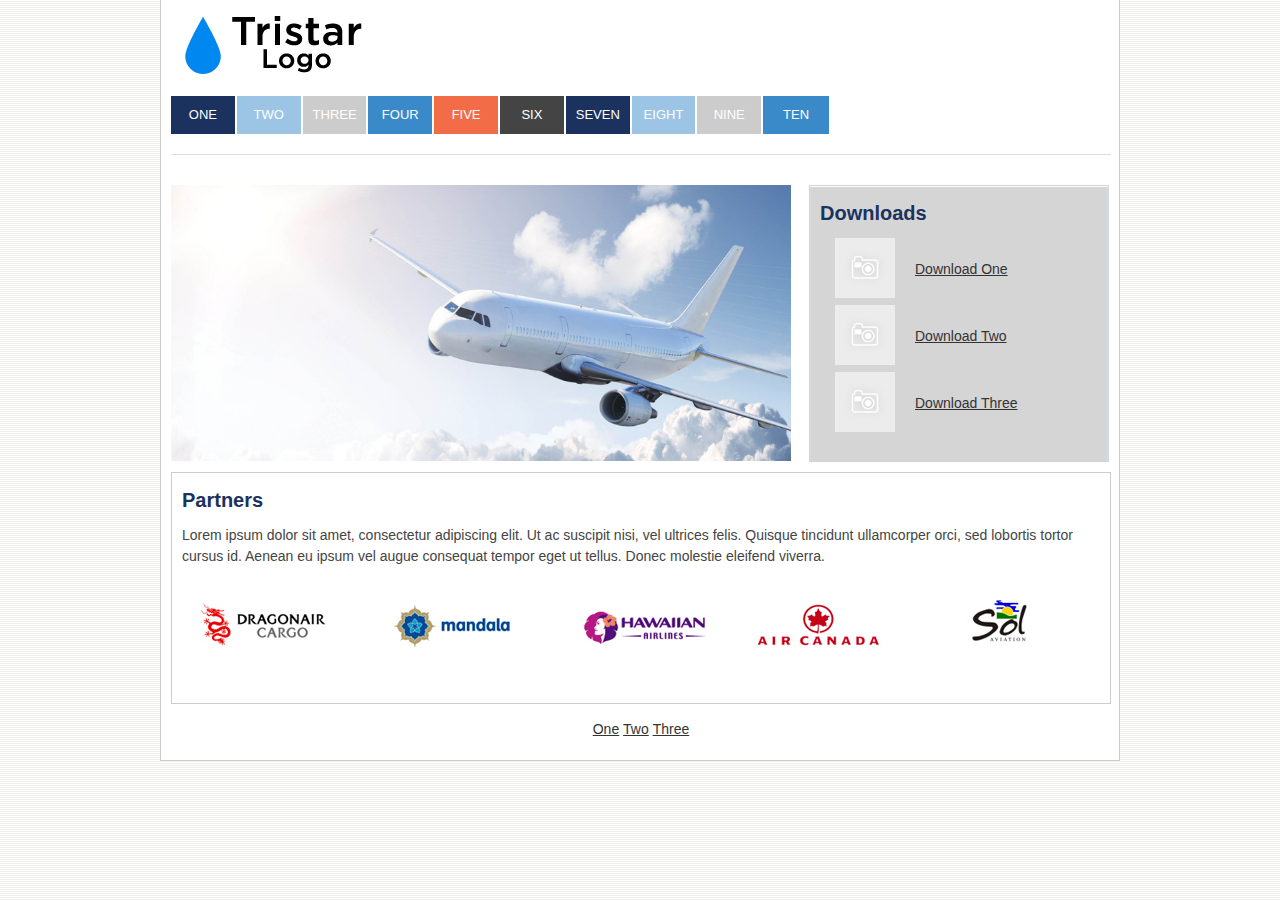
<file: Index.htm>
<!DOCTYPE html>
<!--[if lt IE 7 ]><html class="ie ie6" lang="en"> <![endif]-->
<!--[if IE 7 ]><html class="ie ie7" lang="en"> <![endif]-->
<!--[if IE 8 ]><html class="ie ie8" lang="en"> <![endif]-->
<!--[if (gte IE 9)|!(IE)]><!--><html lang="en"> <!--<![endif]-->
<head>
<!--[if lt IE 9]>
<script src="//html5shiv.googlecode.com/svn/trunk/html5.js"></script>
<![endif]-->

	<!-- Basic Page Needs
  ================================================== -->
	<meta charset="utf-8">
	<title>Tristar</title>
	<meta name="description" content="">
	<meta name="author" content="">

	<!-- Mobile Specific Metas
  ================================================== -->
	<meta name="viewport" content="width=device-width, initial-scale=1, maximum-scale=1">

	<!-- CSS
  ================================================== -->
	<link rel="stylesheet" href="css/base.css">
	<link rel="stylesheet" href="css/skeleton.css">
	<link rel="stylesheet" href="css/layout.css">
    <link rel="stylesheet" href="css/style.css">

	<!--[if lt IE 9]>
		<script src="http://html5shim.googlecode.com/svn/trunk/html5.js"></script>
	<![endif]-->

	<!-- Favicons
	================================================== -->
	<link rel="shortcut icon" href="images/favicon.ico">
	<link rel="apple-touch-icon" href="images/apple-touch-icon.png">
	<link rel="apple-touch-icon" sizes="72x72" href="images/apple-touch-icon-72x72.png">
	<link rel="apple-touch-icon" sizes="114x114" href="images/apple-touch-icon-114x114.png">

</head>
<body>



	<!-- Index Page Layout
	================================================== -->

	

	<div class="container" style="border-left: 1px solid #ccc; border-right:1px solid #ccc; border-bottom:1px solid #ccc;">
		<div class="sixteen columns">
        <div id="logo"><img src="img/logo.jpg" width="200" height="90">
        
        <nav>
        <ul>
        <li><a style="background:#1b325f;" href="#">One</a></li>
        <li><a style="background:#9cc4e4;" href="#">Two</a></li>
        <li><a style="background:#ccc;" href="#">Three</a></li>
        <li><a style="background:#3a89c9;" href="#">Four</a></li>
        <li><a style="background:#f26c47;" href="#">Five</a></li>
        <li><a href="#">Six</a></li>
        <li><a style="background:#1b325f;" href="#">Seven</a></li>
        <li><a style="background:#9cc4e4;" href="#">Eight</a></li>
        <li><a style="background:#ccc;" href="#">Nine</a></li>
        <li><a style="background:#3a89c9;" href="#">Ten</a></li>
        </ul>
        </nav>

        
        
        
	  </div>	
			<hr />
		</div>
        <div class="two-thirds column">
        <img src="img/airplane.jpg" width="100%"></div>
        
<div class="one-third column pdf">
			<h3>Downloads</h3>
			<ul>
            <li class="thumb"><img style="height:60px; float:left;" src="img/placeholder.jpg"></li>
            <li class="thumb-link"><a href="#">Download One</a></li>
            <li class="thumb"><img style="height:60px; float:left;" src="img/placeholder.jpg"></li>
            <li class="thumb-link"><a href="#">Download Two</a></li>
            <li class="thumb"><img style="height:60px; float:left;" src="img/placeholder.jpg"></li>
            <li class="thumb-link"><a href="#">Download Three</a></li>
            </ul>
		</div>
        
        
		<div class="sixteen columns" style="border:1px solid #ccc; padding:10px; margin-bottom:15px;">
			<h3>Partners</h3>
			<p>Lorem ipsum dolor sit amet, consectetur adipiscing elit. Ut ac suscipit nisi, vel ultrices felis. Quisque tincidunt ullamcorper orci, sed lobortis tortor cursus id. Aenean eu ipsum vel augue consequat tempor eget ut tellus. Donec molestie eleifend viverra. </p>
			<ul id="partners">
            <li><img src="img/logo1.jpg" width="180" height="80"></li>
            <li><img src="img/logo2.jpg" width="180" height="80"></li>
            <li><img src="img/logo3.jpg" width="180" height="80"></li>
            <li><img src="img/logo4.jpg" width="180" height="80"></li>
            <li><img src="img/logo5.jpg" width="180" height="80"></li>
            </ul>
		</div>
		
<div class="sixteen columns" style="text-align:center;">
<ul>
<li style="display:inline;"><a href="#">One</a></li>
<li style="display:inline;"><a href="#">Two</a></li>
<li style="display:inline;"><a href="#">Three</a></li>
</ul>
</div>

</div><!-- container -->


<!-- End Document
================================================== -->
</body>
</html>
</file>
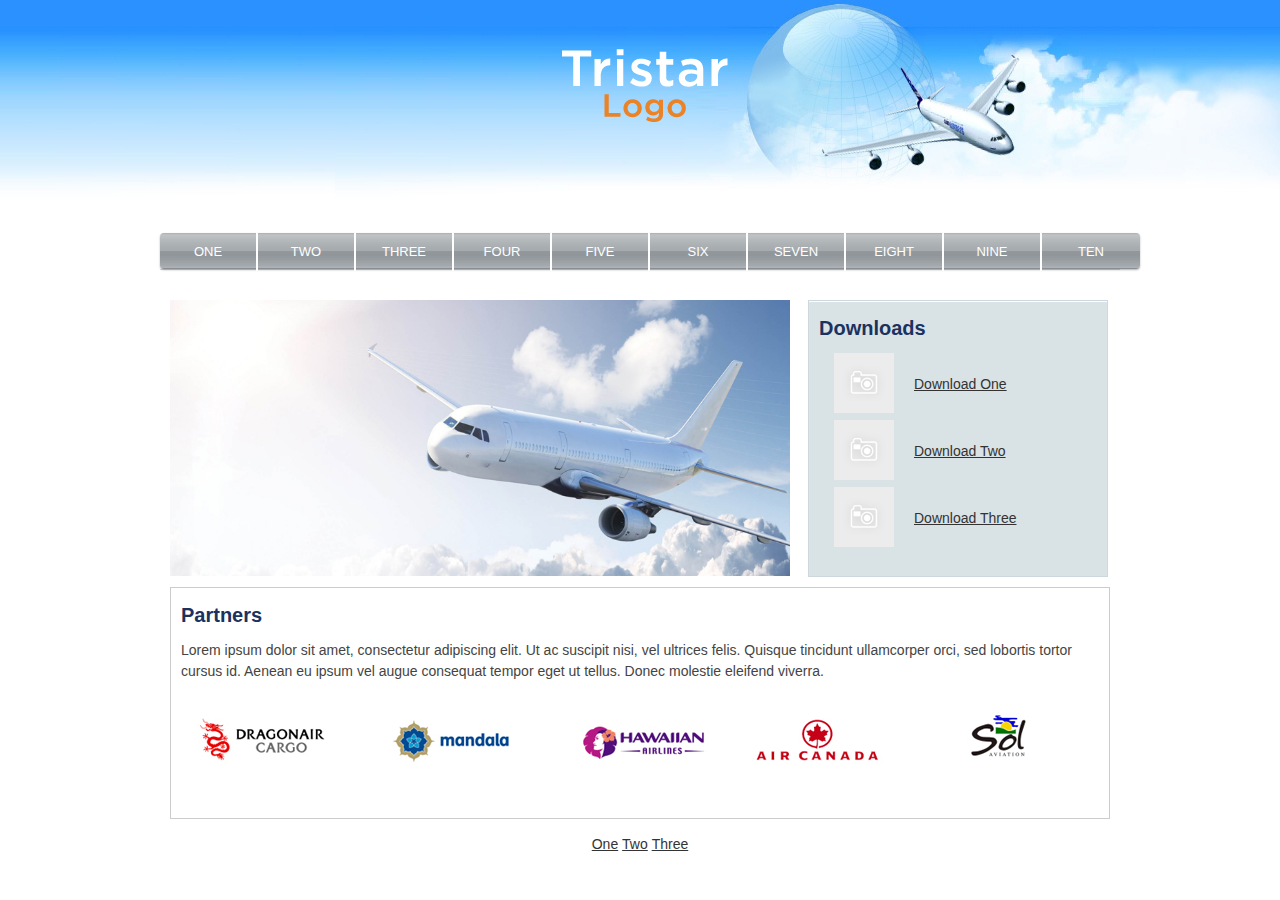
<file: Index2.htm>
<!DOCTYPE html>
<!--[if lt IE 7 ]><html class="ie ie6" lang="en"> <![endif]-->
<!--[if IE 7 ]><html class="ie ie7" lang="en"> <![endif]-->
<!--[if IE 8 ]><html class="ie ie8" lang="en"> <![endif]-->
<!--[if (gte IE 9)|!(IE)]><!--><html lang="en"> <!--<![endif]-->
<head>
<!--[if lt IE 9]>
<script src="//html5shiv.googlecode.com/svn/trunk/html5.js"></script>
<![endif]-->

	<!-- Basic Page Needs
  ================================================== -->
	<meta charset="utf-8">
	<title>Tristar</title>
	<meta name="description" content="">
	<meta name="author" content="">

	<!-- Mobile Specific Metas
  ================================================== -->
	<meta name="viewport" content="width=device-width, initial-scale=1, maximum-scale=1">

	<!-- CSS
  ================================================== -->
<!--[if lt IE 9]>
		<script src="http://html5shim.googlecode.com/svn/trunk/html5.js"></script>
	<![endif]-->

	<!-- Favicons
	================================================== -->
	<link rel="shortcut icon" href="images/favicon.ico">
	<link rel="apple-touch-icon" href="images/apple-touch-icon.png">
	<link rel="apple-touch-icon" sizes="72x72" href="images/apple-touch-icon-72x72.png">
	<link rel="apple-touch-icon" sizes="114x114" href="images/apple-touch-icon-114x114.png">

<link href="css2/base.css" rel="stylesheet" type="text/css">
<link href="css2/layout.css" rel="stylesheet" type="text/css">
<link href="css2/skeleton.css" rel="stylesheet" type="text/css">
<link href="css2/style.css" rel="stylesheet" type="text/css">
</head>
<body>



	<!-- Index Page Layout
	================================================== -->
<div align="center" style="background-image:url('img/bannerLarge.jpg'); height:197px; background-repeat:repeat-x;" class="sixteen columns">
        </div>
	
    <div class="container">
        
       <!-- <nav>
        <ul>
        <li><a href="#">One</a></li>
        <li><a href="#">Two</a></li>
        <li><a href="#">Three</a></li>
        <li><a href="#">Four</a></li>
        <li><a href="#">Five</a></li>
        <li><a href="#">Six</a></li>
        <li><a href="#">Seven</a></li>
        <li><a href="#">Eight</a></li>
        <li><a href="#">Nine</a></li>
        <li><a href="#">Ten</a></li>
        </ul>
        </nav>-->
        
        <nav id="globalheader">
            <ul>
        <li><a href="#">One</a></li>
        <li><a href="#">Two</a></li>
        <li><a href="#">Three</a></li>
        <li><a href="#">Four</a></li>
        <li><a href="#">Five</a></li>
        <li><a href="#">Six</a></li>
        <li><a href="#">Seven</a></li>
        <li><a href="#">Eight</a></li>
        <li><a href="#">Nine</a></li>
        <li><a style="border-right:none;" href="#">Ten</a></li>
        </ul>
        </nav>

        
        
        
	  	
			<hr />
		
        <div class="two-thirds column">
        <img src="img/airplane.jpg" width="100%"></div>
        
<div class="one-third column pdf">
			<h3>Downloads</h3>
			<ul>
            <li class="thumb"><img style="height:60px; float:left;" src="img/placeholder.jpg"></li>
            <li class="thumb-link"><a href="#">Download One</a></li>
            <li class="thumb"><img style="height:60px; float:left;" src="img/placeholder.jpg"></li>
            <li class="thumb-link"><a href="#">Download Two</a></li>
            <li class="thumb"><img style="height:60px; float:left;" src="img/placeholder.jpg"></li>
            <li class="thumb-link"><a href="#">Download Three</a></li>
            </ul>
		</div>
        
        
		<div class="sixteen columns" style="border:1px solid #ccc; padding:10px; margin-bottom:15px;">
			<h3>Partners</h3>
			<p>Lorem ipsum dolor sit amet, consectetur adipiscing elit. Ut ac suscipit nisi, vel ultrices felis. Quisque tincidunt ullamcorper orci, sed lobortis tortor cursus id. Aenean eu ipsum vel augue consequat tempor eget ut tellus. Donec molestie eleifend viverra. </p>
			<ul id="partners">
            <li><img src="img/logo1.jpg" width="180" height="80"></li>
            <li><img src="img/logo2.jpg" width="180" height="80"></li>
            <li><img src="img/logo3.jpg" width="180" height="80"></li>
            <li><img src="img/logo4.jpg" width="180" height="80"></li>
            <li><img src="img/logo5.jpg" width="180" height="80"></li>
            </ul>
		</div>
		
<div class="sixteen columns" style="text-align:center;">
<ul>
<li style="display:inline;"><a href="#">One</a></li>
<li style="display:inline;"><a href="#">Two</a></li>
<li style="display:inline;"><a href="#">Three</a></li>
</ul>
</div>


</div><!-- container -->


<!-- End Document
================================================== -->
</body>
</html>
</file>
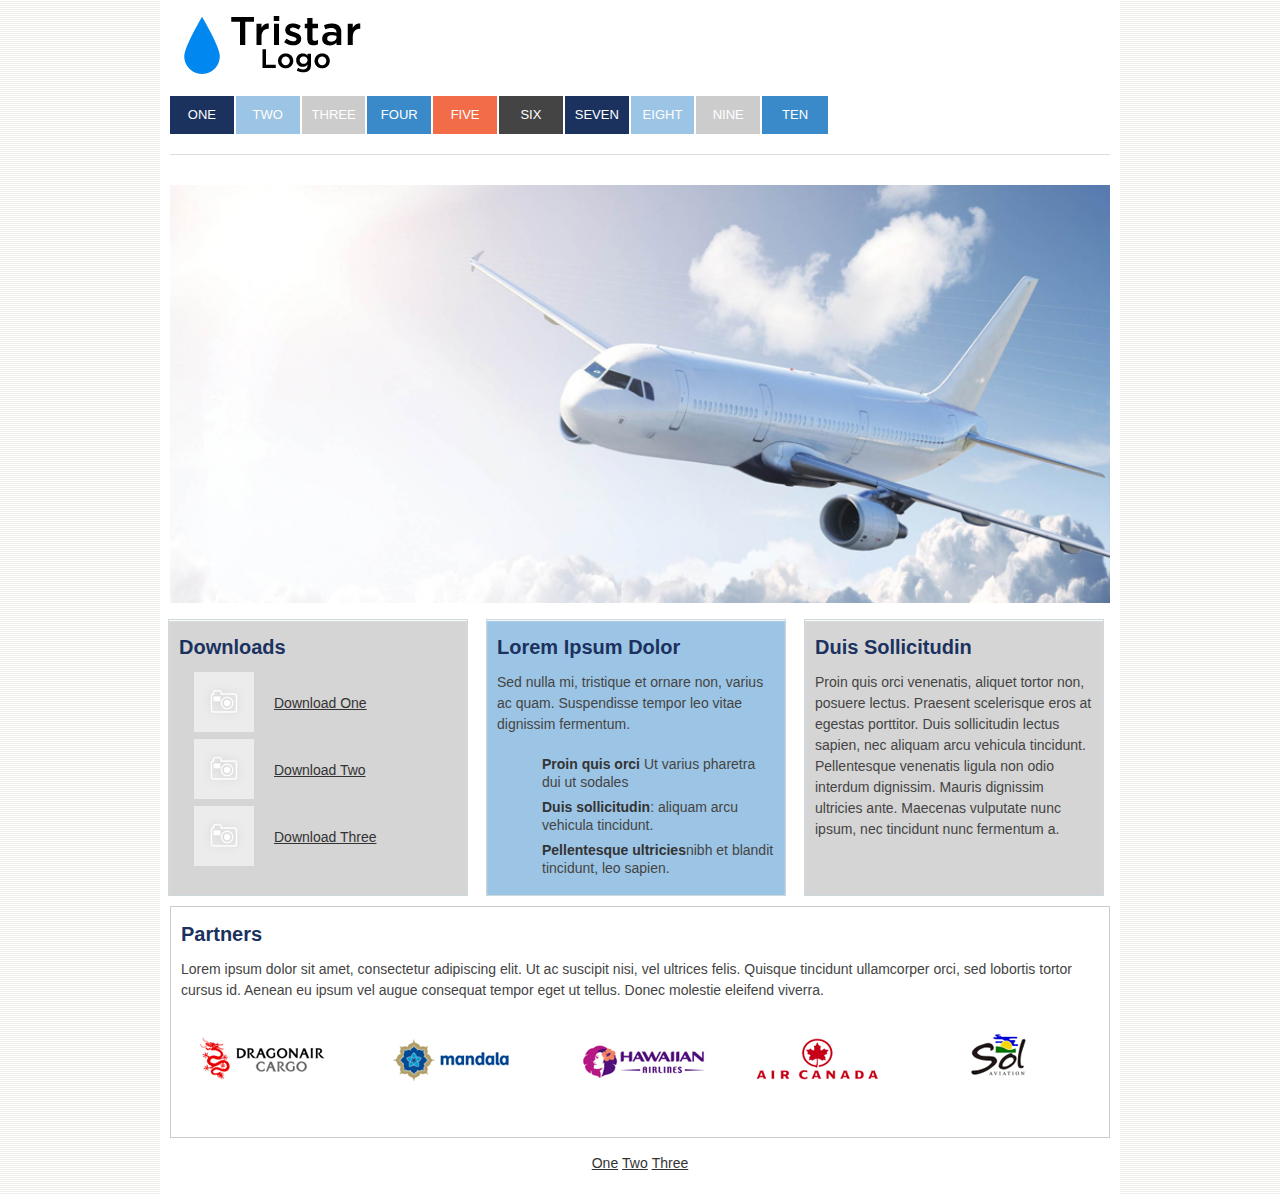
<file: Index3.htm>
<!DOCTYPE html>
<!--[if lt IE 7 ]><html class="ie ie6" lang="en"> <![endif]-->
<!--[if IE 7 ]><html class="ie ie7" lang="en"> <![endif]-->
<!--[if IE 8 ]><html class="ie ie8" lang="en"> <![endif]-->
<!--[if (gte IE 9)|!(IE)]><!--><html lang="en"> <!--<![endif]-->
<head>
<!--[if lt IE 9]>
<script src="//html5shiv.googlecode.com/svn/trunk/html5.js"></script>
<![endif]-->

	<!-- Basic Page Needs
  ================================================== -->
	<meta charset="utf-8">
	<title>Tristar</title>
	<meta name="description" content="">
	<meta name="author" content="">

	<!-- Mobile Specific Metas
  ================================================== -->
	<meta name="viewport" content="width=device-width, initial-scale=1, maximum-scale=1">

	<!-- CSS
  ================================================== -->
	<link rel="stylesheet" href="css/base.css">
	<link rel="stylesheet" href="css/skeleton.css">
	<link rel="stylesheet" href="css/layout.css">
    <link rel="stylesheet" href="css/style.css">

	<!--[if lt IE 9]>
		<script src="http://html5shim.googlecode.com/svn/trunk/html5.js"></script>
	<![endif]-->

	<!-- Favicons
	================================================== -->
	<link rel="shortcut icon" href="images/favicon.ico">
	<link rel="apple-touch-icon" href="images/apple-touch-icon.png">
	<link rel="apple-touch-icon" sizes="72x72" href="images/apple-touch-icon-72x72.png">
	<link rel="apple-touch-icon" sizes="114x114" href="images/apple-touch-icon-114x114.png">

</head>
<body>



	<!-- Index Page Layout
	================================================== -->

	

	<div class="container">
		<div class="sixteen columns">
        <div id="logo"><img src="img/logo.jpg" width="200" height="90">
        
        <nav>
        <ul>
        <li><a style="background:#1b325f;" href="#">One</a></li>
        <li><a style="background:#9cc4e4;" href="#">Two</a></li>
        <li><a style="background:#ccc;" href="#">Three</a></li>
        <li><a style="background:#3a89c9;" href="#">Four</a></li>
        <li><a style="background:#f26c47;" href="#">Five</a></li>
        <li><a href="#">Six</a></li>
        <li><a style="background:#1b325f;" href="#">Seven</a></li>
        <li><a style="background:#9cc4e4;" href="#">Eight</a></li>
        <li><a style="background:#ccc;" href="#">Nine</a></li>
        <li><a style="background:#3a89c9;" href="#">Ten</a></li>
        </ul>
        </nav>

        
        
        
	  </div>	
			<hr />
		</div>
        <div class="sixteen columns">
        <img style="padding-bottom:10px;" src="img/airplane.jpg" width="100%"></div>
        
  <div class="one-third column pdf">
			<h3>Downloads</h3>
			<ul>
            <li class="thumb"><img style="height:60px; float:left;" src="img/placeholder.jpg"></li>
            <li class="thumb-link"><a href="#">Download One</a></li>
            <li class="thumb"><img style="height:60px; float:left;" src="img/placeholder.jpg"></li>
            <li class="thumb-link"><a href="#">Download Two</a></li>
            <li class="thumb"><img style="height:60px; float:left;" src="img/placeholder.jpg"></li>
            <li class="thumb-link"><a href="#">Download Three</a></li>
            </ul>
		</div>
		<div style="background:#9cc4e4;" class="one-third column pdf">
			<h3>Lorem Ipsum Dolor</h3>
			<p>Sed nulla mi, tristique et ornare non, varius ac quam. Suspendisse tempor leo vitae dignissim fermentum.</p>
			<ul class="square">
				<li><strong>Proin quis orci </strong>Ut varius pharetra dui ut sodales</li>
				<li><strong>Duis sollicitudin</strong>: aliquam arcu vehicula tincidunt. </li>
				<li><strong>Pellentesque ultricies</strong>nibh et blandit tincidunt, leo sapien.</li>
			</ul>
		</div>
		<div s class="one-third column pdf">
			<h3>Duis Sollicitudin</h3>
			<p>Proin quis orci venenatis, aliquet tortor non, posuere lectus. Praesent scelerisque eros at egestas porttitor. Duis sollicitudin lectus sapien, nec aliquam arcu vehicula tincidunt. Pellentesque venenatis ligula non odio interdum dignissim. Mauris dignissim ultricies ante. Maecenas vulputate nunc ipsum, nec tincidunt nunc fermentum a.</p>
		</div>

		<div class="sixteen columns" style="border:1px solid #ccc; padding:10px; margin-bottom:15px;">
			<h3>Partners</h3>
			<p>Lorem ipsum dolor sit amet, consectetur adipiscing elit. Ut ac suscipit nisi, vel ultrices felis. Quisque tincidunt ullamcorper orci, sed lobortis tortor cursus id. Aenean eu ipsum vel augue consequat tempor eget ut tellus. Donec molestie eleifend viverra. </p>
			<ul id="partners">
            <li><img src="img/logo1.jpg" width="180" height="80"></li>
            <li><img src="img/logo2.jpg" width="180" height="80"></li>
            <li><img src="img/logo3.jpg" width="180" height="80"></li>
            <li><img src="img/logo4.jpg" width="180" height="80"></li>
            <li><img src="img/logo5.jpg" width="180" height="80"></li>
            </ul>
		</div>
		
<div class="sixteen columns" style="text-align:center;">
<ul>
<li style="display:inline;"><a href="#">One</a></li>
<li style="display:inline;"><a href="#">Two</a></li>
<li style="display:inline;"><a href="#">Three</a></li>
</ul>
</div>


	</div><!-- container -->


<!-- End Document
================================================== -->
</body>
</html>
</file>
<file: css/skeleton.css>
/* #Base 960 Grid
================================================== */

    .container                                  { background-color:#fff; position: relative; width: 960px; margin: 0 auto; padding: 0; }
    .container .column,
    .container .columns                         { float: left; display: inline; margin-left: 10px; margin-right: 10px; }
    .row                                        { margin-bottom: 20px; }

    /* Nested Column Classes */
    .column.alpha, .columns.alpha               { margin-left: 0; }
    .column.omega, .columns.omega               { margin-right: 0; }

    /* Base Grid */
    .container .one.column,
    .container .one.columns                     { width: 40px;  }
    .container .two.columns                     { width: 100px; }
    .container .three.columns                   { width: 160px; }
    .container .four.columns                    { width: 220px; }
    .container .five.columns                    { width: 280px; }
    .container .six.columns                     { width: 340px; }
    .container .seven.columns                   { width: 400px; }
    .container .eight.columns                   { width: 460px; }
    .container .nine.columns                    { width: 520px; }
    .container .ten.columns                     { width: 580px; }
    .container .eleven.columns                  { width: 640px; }
    .container .twelve.columns                  { width: 700px; }
    .container .thirteen.columns                { width: 760px; }
    .container .fourteen.columns                { width: 820px; }
    .container .fifteen.columns                 { width: 880px; }
    .container .sixteen.columns                 { width: 940px; }

    .container .one-third.column                { width: 300px; }
    .container .two-thirds.column               { width: 620px; }

    /* Offsets */
    .container .offset-by-one                   { padding-left: 60px;  }
    .container .offset-by-two                   { padding-left: 120px; }
    .container .offset-by-three                 { padding-left: 180px; }
    .container .offset-by-four                  { padding-left: 240px; }
    .container .offset-by-five                  { padding-left: 300px; }
    .container .offset-by-six                   { padding-left: 360px; }
    .container .offset-by-seven                 { padding-left: 420px; }
    .container .offset-by-eight                 { padding-left: 480px; }
    .container .offset-by-nine                  { padding-left: 540px; }
    .container .offset-by-ten                   { padding-left: 600px; }
    .container .offset-by-eleven                { padding-left: 660px; }
    .container .offset-by-twelve                { padding-left: 720px; }
    .container .offset-by-thirteen              { padding-left: 780px; }
    .container .offset-by-fourteen              { padding-left: 840px; }
    .container .offset-by-fifteen               { padding-left: 900px; }



/* #Tablet (Portrait)
================================================== */

    /* Note: Design for a width of 768px */

    @media only screen and (min-width: 768px) and (max-width: 959px) {
        .container                                  { width: 768px; }
        .container .column,
        .container .columns                         { margin-left: 10px; margin-right: 10px;  }
        .column.alpha, .columns.alpha               { margin-left: 0; margin-right: 10px; }
        .column.omega, .columns.omega               { margin-right: 0; margin-left: 10px; }
        .alpha.omega                                { margin-left: 0; margin-right: 0; }

        .container .one.column,
        .container .one.columns                     { width: 28px; }
        .container .two.columns                     { width: 76px; }
        .container .three.columns                   { width: 124px; }
        .container .four.columns                    { width: 172px; }
        .container .five.columns                    { width: 220px; }
        .container .six.columns                     { width: 268px; }
        .container .seven.columns                   { width: 316px; }
        .container .eight.columns                   { width: 364px; }
        .container .nine.columns                    { width: 412px; }
        .container .ten.columns                     { width: 460px; }
        .container .eleven.columns                  { width: 508px; }
        .container .twelve.columns                  { width: 556px; }
        .container .thirteen.columns                { width: 604px; }
        .container .fourteen.columns                { width: 652px; }
        .container .fifteen.columns                 { width: 700px; }
        .container .sixteen.columns                 { width: 748px; }

        .container .one-third.column                { width: 236px; }
        .container .two-thirds.column               { width: 492px; }

        /* Offsets */
        .container .offset-by-one                   { padding-left: 48px; }
        .container .offset-by-two                   { padding-left: 96px; }
        .container .offset-by-three                 { padding-left: 144px; }
        .container .offset-by-four                  { padding-left: 192px; }
        .container .offset-by-five                  { padding-left: 240px; }
        .container .offset-by-six                   { padding-left: 288px; }
        .container .offset-by-seven                 { padding-left: 336px; }
        .container .offset-by-eight                 { padding-left: 384px; }
        .container .offset-by-nine                  { padding-left: 432px; }
        .container .offset-by-ten                   { padding-left: 480px; }
        .container .offset-by-eleven                { padding-left: 528px; }
        .container .offset-by-twelve                { padding-left: 576px; }
        .container .offset-by-thirteen              { padding-left: 624px; }
        .container .offset-by-fourteen              { padding-left: 672px; }
        .container .offset-by-fifteen               { padding-left: 720px; }
    }


/*  #Mobile (Portrait)
================================================== */

    /* Note: Design for a width of 320px */

    @media only screen and (max-width: 767px) {
        .container { width: 300px; }
        .container .columns,
        .container .column { margin: 0; }

        .container .one.column,
        .container .one.columns,
        .container .two.columns,
        .container .three.columns,
        .container .four.columns,
        .container .five.columns,
        .container .six.columns,
        .container .seven.columns,
        .container .eight.columns,
        .container .nine.columns,
        .container .ten.columns,
        .container .eleven.columns,
        .container .twelve.columns,
        .container .thirteen.columns,
        .container .fourteen.columns,
        .container .fifteen.columns,
        .container .sixteen.columns,
        .container .one-third.column,
        .container .two-thirds.column  { width: 300px; }

        /* Offsets */
        .container .offset-by-one,
        .container .offset-by-two,
        .container .offset-by-three,
        .container .offset-by-four,
        .container .offset-by-five,
        .container .offset-by-six,
        .container .offset-by-seven,
        .container .offset-by-eight,
        .container .offset-by-nine,
        .container .offset-by-ten,
        .container .offset-by-eleven,
        .container .offset-by-twelve,
        .container .offset-by-thirteen,
        .container .offset-by-fourteen,
        .container .offset-by-fifteen { padding-left: 0; }

    }


/* #Mobile (Landscape)
================================================== */

    /* Note: Design for a width of 480px */

    @media only screen and (min-width: 480px) and (max-width: 767px) {
        .container { width: 420px; }
        .container .columns,
        .container .column { margin: 0; }

        .container .one.column,
        .container .one.columns,
        .container .two.columns,
        .container .three.columns,
        .container .four.columns,
        .container .five.columns,
        .container .six.columns,
        .container .seven.columns,
        .container .eight.columns,
        .container .nine.columns,
        .container .ten.columns,
        .container .eleven.columns,
        .container .twelve.columns,
        .container .thirteen.columns,
        .container .fourteen.columns,
        .container .fifteen.columns,
        .container .sixteen.columns,
        .container .one-third.column,
        .container .two-thirds.column { width: 420px; }
    }


/* #Clearing
================================================== */

    /* Self Clearing */
    .container:after { content: "\0020"; display: block; height: 0; clear: both; visibility: hidden; }

    /* Use clearfix class on parent to clear nested columns,
    or wrap each row of columns in a <div class="row"> */
    .clearfix:before,
    .clearfix:after,
    .row:before,
    .row:after {
      content: '\0020';
      display: block;
      overflow: hidden;
      visibility: hidden;
      width: 0;
      height: 0; }
    .row:after,
    .clearfix:after {
      clear: both; }
    .row,
    .clearfix {
      zoom: 1; }

    /* You can also use a <br class="clear" /> to clear columns */
    .clear {
      clear: both;
      display: block;
      overflow: hidden;
      visibility: hidden;
      width: 0;
      height: 0;
    }
</file>
<file: css/layout.css>
/* #Media Queries
================================================== */

	/* Smaller than standard 960 (devices and browsers) */
	@media only screen and (max-width: 959px) {}

	/* Tablet Portrait size to standard 960 (devices and browsers) */
	@media only screen and (min-width: 768px) and (max-width: 959px) {}

	/* All Mobile Sizes (devices and browser) */
	@media only screen and (max-width: 767px) {}

	/* Mobile Landscape Size to Tablet Portrait (devices and browsers) */
	@media only screen and (min-width: 480px) and (max-width: 767px) {}

	/* Mobile Portrait Size to Mobile Landscape Size (devices and browsers) */
	@media only screen and (max-width: 479px) {}


/* #Font-Face
================================================== */
/* 	This is the proper syntax for an @font-face file
		Just create a "fonts" folder at the root,
		copy your FontName into code below and remove
		comment brackets */

/*	@font-face {
	    font-family: 'FontName';
	    src: url('../fonts/FontName.eot');
	    src: url('../fonts/FontName.eot?iefix') format('eot'),
	         url('../fonts/FontName.woff') format('woff'),
	         url('../fonts/FontName.ttf') format('truetype'),
	         url('../fonts/FontName.svg#webfontZam02nTh') format('svg');
	    font-weight: normal;
	    font-style: normal; }
*/
</file>
<file: css/style.css>
@charset "utf-8";
/* CSS Document */

* {
padding:0;
margin:0;
	-webkit-box-sizing: border-box;
       -moz-box-sizing: border-box;
            box-sizing: border-box;
}



#logo {
float:left;	
width:100%;
}

nav {
  width: 100%;  
}
 
nav ul {
    list-style: none;
    overflow: hidden;
}
nav li a {
    background: #444;
    border-right: 2px solid #fff;
    color: #fff;
    display: block;
    float: left;
    font: 400 13px/1.4 'Cutive', Helvetica, Verdana, Arial, sans-serif;
    padding: 10px;
    text-align: center;
    text-decoration: none;
    text-transform: uppercase;
    width: 7%;
}

nav li a:hover {
opacity:0.6;
}
.sixteen.columns #logo nav ul li a{
color:#fff;	
}
 /*TRANSISTIONS*/
    -webkit-transition: background 0.5s ease;
       -moz-transition: background 0.5s ease;
         -o-transition: background 0.5s ease;
        -ms-transition: background 0.5s ease;
            transition: background 0.5s ease;
}
 
/*HOVER*/
nav li a:hover {
    background: #222;
}

nav li:last-child a {
    border: none;
}

/**** Container *****/
.container .one-third.column.pdf {
	width: 300px; 
	border: 1px solid #ccd8dc;
	-moz-box-shadow: inset 0px 1px 1px #FFF;
	-webkit-box-shadow: inset 0px 1px 1px #FFF;
	box-shadow: inset 0px 1px 1px #FFF;
	height:277px;
	margin-bottom:10px;
	padding:10px;
	height:277px; 
	margin-left:8px;
	background:#d5d5d5;
}

.container .one-third.column.pdf  ul li {
	margin-bottom:7px;
	list-style-type:none;
	padding-left:15px;
}

.thumb {
	height: 60px;
	width: 60px;
	margin:0px;
	padding:0px;
	float:left;
}

.thumb-link {
height:60px;
margin-left:80px;
padding-top: 8%;
}

.one-third.column.pdf ul .thumb-link a {
color:#	333;
}

#partners {
	list-type-style:none;
}

#partners li {
		display:inline;
}



/**** Media Queries ****/
/* MEDIA QUERIES*/
@media only screen and (max-width : 766px),
only screen and (max-device-width : 766px){
    nav li a {
        font: 400 9px/1.4 'Cutive', Helvetica, Verdana, Arial, sans-serif;
    }
     
    nav small {
        font: 100 9px/1 Helvetica, Verdana, Arial, sans-serif;
    }
}
 
/*SMALL*/
nav small {
    color: #aaa;    
    font: 100 11px/1 Helvetica, Verdana, Arial, sans-serif;
    text-transform: none;
     
}
@media only screen and (max-width : 930px),
only screen and (max-device-width : 930px){
    nav li a {
        width: 25%;
        border-bottom: 1px solid #fff;
        font: 400 11px/1.4 'Cutive', Helvetica, Verdana, Arial, sans-serif;
    }
     
    nav li:last-child a, nav li:nth-child(4) a {
        border-right: none;
    }
     
 
}
</file>
<file: css2/layout.css>
/* #Media Queries
================================================== */

	/* Smaller than standard 960 (devices and browsers) */
	@media only screen and (max-width: 959px) {}

	/* Tablet Portrait size to standard 960 (devices and browsers) */
	@media only screen and (min-width: 768px) and (max-width: 959px) {}

	/* All Mobile Sizes (devices and browser) */
	@media only screen and (max-width: 767px) {}

	/* Mobile Landscape Size to Tablet Portrait (devices and browsers) */
	@media only screen and (min-width: 480px) and (max-width: 767px) {}

	/* Mobile Portrait Size to Mobile Landscape Size (devices and browsers) */
	@media only screen and (max-width: 479px) {}


/* #Font-Face
================================================== */
/* 	This is the proper syntax for an @font-face file
		Just create a "fonts" folder at the root,
		copy your FontName into code below and remove
		comment brackets */

/*	@font-face {
	    font-family: 'FontName';
	    src: url('../fonts/FontName.eot');
	    src: url('../fonts/FontName.eot?iefix') format('eot'),
	         url('../fonts/FontName.woff') format('woff'),
	         url('../fonts/FontName.ttf') format('truetype'),
	         url('../fonts/FontName.svg#webfontZam02nTh') format('svg');
	    font-weight: normal;
	    font-style: normal; }
*/
</file>
<file: css2/skeleton.css>
/* #Base 960 Grid
================================================== */

    .container                                  { position: relative; width: 960px; margin: 0 auto; padding: 0; }
    .container .column,
    .container .columns                         { float: left; display: inline; margin-left: 10px; margin-right: 10px; }
    .row                                        { margin-bottom: 20px; }

    /* Nested Column Classes */
    .column.alpha, .columns.alpha               { margin-left: 0; }
    .column.omega, .columns.omega               { margin-right: 0; }

    /* Base Grid */
    .container .one.column,
    .container .one.columns                     { width: 40px;  }
    .container .two.columns                     { width: 100px; }
    .container .three.columns                   { width: 160px; }
    .container .four.columns                    { width: 220px; }
    .container .five.columns                    { width: 280px; }
    .container .six.columns                     { width: 340px; }
    .container .seven.columns                   { width: 400px; }
    .container .eight.columns                   { width: 460px; }
    .container .nine.columns                    { width: 520px; }
    .container .ten.columns                     { width: 580px; }
    .container .eleven.columns                  { width: 640px; }
    .container .twelve.columns                  { width: 700px; }
    .container .thirteen.columns                { width: 760px; }
    .container .fourteen.columns                { width: 820px; }
    .container .fifteen.columns                 { width: 880px; }
    .container .sixteen.columns                 { width: 940px; }

    .container .one-third.column                { width: 300px; }
    .container .two-thirds.column               { width: 620px; }

    /* Offsets */
    .container .offset-by-one                   { padding-left: 60px;  }
    .container .offset-by-two                   { padding-left: 120px; }
    .container .offset-by-three                 { padding-left: 180px; }
    .container .offset-by-four                  { padding-left: 240px; }
    .container .offset-by-five                  { padding-left: 300px; }
    .container .offset-by-six                   { padding-left: 360px; }
    .container .offset-by-seven                 { padding-left: 420px; }
    .container .offset-by-eight                 { padding-left: 480px; }
    .container .offset-by-nine                  { padding-left: 540px; }
    .container .offset-by-ten                   { padding-left: 600px; }
    .container .offset-by-eleven                { padding-left: 660px; }
    .container .offset-by-twelve                { padding-left: 720px; }
    .container .offset-by-thirteen              { padding-left: 780px; }
    .container .offset-by-fourteen              { padding-left: 840px; }
    .container .offset-by-fifteen               { padding-left: 900px; }



/* #Tablet (Portrait)
================================================== */

    /* Note: Design for a width of 768px */

    @media only screen and (min-width: 768px) and (max-width: 959px) {
        .container                                  { width: 768px; }
        .container .column,
        .container .columns                         { margin-left: 10px; margin-right: 10px;  }
        .column.alpha, .columns.alpha               { margin-left: 0; margin-right: 10px; }
        .column.omega, .columns.omega               { margin-right: 0; margin-left: 10px; }
        .alpha.omega                                { margin-left: 0; margin-right: 0; }

        .container .one.column,
        .container .one.columns                     { width: 28px; }
        .container .two.columns                     { width: 76px; }
        .container .three.columns                   { width: 124px; }
        .container .four.columns                    { width: 172px; }
        .container .five.columns                    { width: 220px; }
        .container .six.columns                     { width: 268px; }
        .container .seven.columns                   { width: 316px; }
        .container .eight.columns                   { width: 364px; }
        .container .nine.columns                    { width: 412px; }
        .container .ten.columns                     { width: 460px; }
        .container .eleven.columns                  { width: 508px; }
        .container .twelve.columns                  { width: 556px; }
        .container .thirteen.columns                { width: 604px; }
        .container .fourteen.columns                { width: 652px; }
        .container .fifteen.columns                 { width: 700px; }
        .container .sixteen.columns                 { width: 748px; }

        .container .one-third.column                { width: 236px; }
        .container .two-thirds.column               { width: 492px; }

        /* Offsets */
        .container .offset-by-one                   { padding-left: 48px; }
        .container .offset-by-two                   { padding-left: 96px; }
        .container .offset-by-three                 { padding-left: 144px; }
        .container .offset-by-four                  { padding-left: 192px; }
        .container .offset-by-five                  { padding-left: 240px; }
        .container .offset-by-six                   { padding-left: 288px; }
        .container .offset-by-seven                 { padding-left: 336px; }
        .container .offset-by-eight                 { padding-left: 384px; }
        .container .offset-by-nine                  { padding-left: 432px; }
        .container .offset-by-ten                   { padding-left: 480px; }
        .container .offset-by-eleven                { padding-left: 528px; }
        .container .offset-by-twelve                { padding-left: 576px; }
        .container .offset-by-thirteen              { padding-left: 624px; }
        .container .offset-by-fourteen              { padding-left: 672px; }
        .container .offset-by-fifteen               { padding-left: 720px; }
    }


/*  #Mobile (Portrait)
================================================== */

    /* Note: Design for a width of 320px */

    @media only screen and (max-width: 767px) {
        .container { width: 300px; }
        .container .columns,
        .container .column { margin: 0; }

        .container .one.column,
        .container .one.columns,
        .container .two.columns,
        .container .three.columns,
        .container .four.columns,
        .container .five.columns,
        .container .six.columns,
        .container .seven.columns,
        .container .eight.columns,
        .container .nine.columns,
        .container .ten.columns,
        .container .eleven.columns,
        .container .twelve.columns,
        .container .thirteen.columns,
        .container .fourteen.columns,
        .container .fifteen.columns,
        .container .sixteen.columns,
        .container .one-third.column,
        .container .two-thirds.column  { width: 300px; }

        /* Offsets */
        .container .offset-by-one,
        .container .offset-by-two,
        .container .offset-by-three,
        .container .offset-by-four,
        .container .offset-by-five,
        .container .offset-by-six,
        .container .offset-by-seven,
        .container .offset-by-eight,
        .container .offset-by-nine,
        .container .offset-by-ten,
        .container .offset-by-eleven,
        .container .offset-by-twelve,
        .container .offset-by-thirteen,
        .container .offset-by-fourteen,
        .container .offset-by-fifteen { padding-left: 0; }

    }


/* #Mobile (Landscape)
================================================== */

    /* Note: Design for a width of 480px */

    @media only screen and (min-width: 480px) and (max-width: 767px) {
        .container { width: 420px; }
        .container .columns,
        .container .column { margin: 0; }

        .container .one.column,
        .container .one.columns,
        .container .two.columns,
        .container .three.columns,
        .container .four.columns,
        .container .five.columns,
        .container .six.columns,
        .container .seven.columns,
        .container .eight.columns,
        .container .nine.columns,
        .container .ten.columns,
        .container .eleven.columns,
        .container .twelve.columns,
        .container .thirteen.columns,
        .container .fourteen.columns,
        .container .fifteen.columns,
        .container .sixteen.columns,
        .container .one-third.column,
        .container .two-thirds.column { width: 420px; }
    }


/* #Clearing
================================================== */

    /* Self Clearing */
    .container:after { content: "\0020"; display: block; height: 0; clear: both; visibility: hidden; }

    /* Use clearfix class on parent to clear nested columns,
    or wrap each row of columns in a <div class="row"> */
    .clearfix:before,
    .clearfix:after,
    .row:before,
    .row:after {
      content: '\0020';
      display: block;
      overflow: hidden;
      visibility: hidden;
      width: 0;
      height: 0; }
    .row:after,
    .clearfix:after {
      clear: both; }
    .row,
    .clearfix {
      zoom: 1; }

    /* You can also use a <br class="clear" /> to clear columns */
    .clear {
      clear: both;
      display: block;
      overflow: hidden;
      visibility: hidden;
      width: 0;
      height: 0;
    }
</file>
<file: css2/style.css>
@charset "utf-8";
/* CSS Document */

* {
padding:0;
margin:0;
	-webkit-box-sizing: border-box;
       -moz-box-sizing: border-box;
            box-sizing: border-box;
}
/**** Header *****/

#logo {
float:left;	
width:100%;
background-repeat:repeat-x;
}

nav {
  width: 100%;  
}
 
nav ul {
    list-style: none;
    overflow: hidden;
}


nav li a {
   /* If new nav css doesn't look good add this back 
    background: #fff; */
    border-right: 2px solid #fff;
    color: #fff;
    display: block;
    float: left;
    font: 400 13px/1.4 'Cutive', Helvetica, Verdana, Arial, sans-serif;
    padding: 10px;
    text-align: center;
    text-decoration: none;
    text-transform: uppercase;
    width: 10%;
}

.container #globalheader ul li a {
color:#fff;	
}

 /*TRANSISTIONS*/
    -webkit-transition: background 0.5s ease;
       -moz-transition: background 0.5s ease;
         -o-transition: background 0.5s ease;
        -ms-transition: background 0.5s ease;
            transition: background 0.5s ease;
}

 
/*HOVER*/
nav ul li a:hover {
	background:#000;
	
/*background:rgba(0,0,0,0.1);*/
}



/**** Container *****/
.container .one-third.column.pdf {
	width: 300px; 
	background:#d9e2e5;
	border: 1px solid #ccd8dc;
	-moz-box-shadow: inset 0px 1px 1px #FFF;
	-webkit-box-shadow: inset 0px 1px 1px #FFF;
	box-shadow: inset 0px 1px 1px #FFF;
	height:277px;
	margin-bottom:10px;
	padding:10px;
	height:277px;
	margin-left:8px;
}

.container .one-third.column.pdf  ul li {
	margin-bottom:7px;
	list-style-type:none;
	padding-left:15px;
}

.thumb {
	height: 60px;
	width: 60px;
	margin:0px;
	padding:0px;
	float:left;
}

.thumb-link {
height:60px;
margin-left:80px;
padding-top: 8%;
}

#partners {
	list-type-style:none;
}

#partners li {
		display:inline;
}


/**** Media Queries ****/
/* MEDIA QUERIES*/
/* if new nav doesn't look good at these back
@media only screen and (max-width : 766px),
only screen and (max-device-width : 766px){
    nav li a {
        font: 400 9px/1.4 'Cutive', Helvetica, Verdana, Arial, sans-serif;
    }
     
    nav small {
        font: 100 9px/1 Helvetica, Verdana, Arial, sans-serif;
    }
}

 
/*SMALL*/
/* if new nav doesn't look good at these back
nav small {
    color: #aaa;    
    font: 100 11px/1 Helvetica, Verdana, Arial, sans-serif;
    text-transform: none;
     
}
@media only screen and (max-width : 930px),
only screen and (max-device-width : 930px){
    nav li a {
        width: 25%;
        font: 400 11px/1.4 'Cutive', Helvetica, Verdana, Arial, sans-serif;
		border: 1px solid #ccc;
    }
     
     
 
}

*/


/*** Test Nav ***/

#globalheader {
background: #ccc;
background: -o-linear-gradient(top, rgba(0, 0, 0, .2) 0, rgba(0, 0, 0, 0) 5%, rgba(0, 0, 0, 0) 97%, rgba(0, 0, 0, .45) 100%), -o-linear-gradient(left, rgba(0, 0, 0, .2) 0, rgba(0, 0, 0, 0) .2%, rgba(0, 0, 0, 0) 99.8%, rgba(0, 0, 0, .2) 100%), url('[data-uri]…x%2BeQqLpPJDae9P5%2FmrVz491%2FWekBlKy7PXVfn9rb9xXsMD2wdOcAAAAAElFTkSuQmCC') no-repeat 50% 50%, -o-linear-gradient(bottom, #666 0, #5e5e5e 50%, #707070 51%, #808080 100%);
background: -moz-linear-gradient(top, rgba(0, 0, 0, .2) 0, rgba(0, 0, 0, 0) 5%, rgba(0, 0, 0, 0) 97%, rgba(0, 0, 0, .45) 100%), -moz-linear-gradient(left, rgba(0, 0, 0, .2) 0, rgba(0, 0, 0, 0) .2%, rgba(0, 0, 0, 0) 99.8%, rgba(0, 0, 0, .2) 100%), url('[data-uri]…x%2BeQqLpPJDae9P5%2FmrVz491%2FWekBlKy7PXVfn9rb9xXsMD2wdOcAAAAAElFTkSuQmCC') no-repeat 50% 50%, -moz-linear-gradient(bottom, #666 0, #5e5e5e 50%, #707070 51%, #808080 100%);
background: -webkit-gradient(linear, 0 0, 0 100%, from(rgba(0, 0, 0, .2)), color-stop(0.05, rgba(0, 0, 0, 0)), color-stop(0.97, rgba(0, 0, 0, 0)), to(rgba(0, 0, 0, .45))), -webkit-gradient(linear, 0 0, 100% 0, from(rgba(0, 0, 0, .2)), color-stop(0.002, rgba(0, 0, 0, 0)), color-stop(0.998, rgba(0, 0, 0, 0)), to(rgba(0, 0, 0, .2))), url('[data-uri]…x%2BeQqLpPJDae9P5%2FmrVz491%2FWekBlKy7PXVfn9rb9xXsMD2wdOcAAAAAElFTkSuQmCC') no-repeat 50% 50%, -webkit-gradient(linear, 0 100%, 0 0, from(#666), color-stop(0.5, #5e5e5e), color-stop(0.51, #707070), to(#808080));

top:18px;
margin:0 auto;
height:36px;
position: relative;
display: block;
width: 980px;
height: 36px;
margin: 18px auto;
text-align: left;
z-index: 9998;
background: url(../img/globalheader.jpg) repeat-x;
-khtml-border-radius: 4px;
-ms-border-radius: 4px;
-o-border-radius: 4px;
-moz-border-radius: 4px;
-webkit-border-radius: 4px;
border-radius: 4px;
-khtml-box-shadow: rgba(0,0,0,0.3) 0 1px 2px;
-ms-box-shadow: rgba(0,0,0,0.3) 0 1px 2px;
-o-box-shadow: rgba(0,0,0,0.3) 0 1px 2px;
-moz-box-shadow: rgba(0,0,0,0.3) 0 1px 2px;
-webkit-box-shadow: rgba(0,0,0,0.3) 0 1px 2px;
box-shadow: rgba(0,0,0,0.3) 0 1px 2px;
font: 12px/18px "Lucida Grande", "Lucida Sans Unicode", Helvetica, Arial, Verdana, sans-serif;
}

nav li a:hover {
	background-color: #CCC;
opacity: 0.8;
-khtml-border-radius: 4px;
-ms-border-radius: 4px;
-o-border-radius: 4px;
-moz-border-radius: 4px;
-webkit-border-radius: 4px;
border-radius: 4px;
-khtml-box-shadow: rgba(0,0,0,0.3) 0 1px 2px;
-ms-box-shadow: rgba(0,0,0,0.3) 0 1px 2px;
-o-box-shadow: rgba(0,0,0,0.3) 0 1px 2px;
-moz-box-shadow: rgba(0,0,0,0.3) 0 1px 2px;
-webkit-box-shadow: rgba(0,0,0,0.3) 0 1px 2px;
box-shadow: rgba(0,0,0,0.3) 0 1px 2px;
}
</file>
<file: css/base.css>
@import url("style.css");
/* #Reset & Basics
================================================== */
	html, body, div, span, applet, object, iframe, h1, h2, h3, h4, h5, h6, p, blockquote, pre, a, abbr, acronym, address, big, cite, code, del, dfn, em, img, ins, kbd, q, s, samp, small, strike, strong, sub, sup, tt, var, b, u, i, center, dl, dt, dd, ol, ul, li, fieldset, form, label, legend, table, caption, tbody, tfoot, thead, tr, th, td, article, aside, canvas, details, embed, figure, figcaption, footer, header, hgroup, menu, nav, output, ruby, section, summary, time, mark, audio, video {
		margin: 0;
		padding: 0;
		border: 0;
		font-size: 100%;
		font: inherit;
		vertical-align: baseline; }
	article, aside, details, figcaption, figure, footer, header, hgroup, menu, nav, section {
		display: block; }
	body {
		line-height: 1; }
	ol, ul {
		list-style: none; }
	blockquote, q {
		quotes: none; }
	blockquote:before, blockquote:after,
	q:before, q:after {
		content: '';
		content: none; }
	table {
		border-collapse: collapse;
		border-spacing: 0; }


/* #Basic Styles
================================================== */
	body {
		background-image:url('../img/bg.jpg');
		background-repeat:repeat;
		font: 14px/21px "HelveticaNeue", "Helvetica Neue", Helvetica, Arial, sans-serif;
		color: #444;
		-webkit-font-smoothing: antialiased; /* Fix for webkit rendering */
		-webkit-text-size-adjust: 100%;
 }


/* #Typography
================================================== */
	h1, h2, h3, h4, h5, h6 {
		color: #181818;
		font-family: "Georgia", "Times New Roman", serif;
		font-weight: normal; }
	h1 a, h2 a, h3 a, h4 a, h5 a, h6 a { font-weight: inherit; }
	h1 { font-size: 46px; line-height: 50px; margin-bottom: 14px;}
	h2 { font-size: 35px; line-height: 40px; margin-bottom: 10px; }
	h3 { font-size: 28px; line-height: 34px; margin-bottom: 8px; font-weight:bold; font-size: 20px; color:#1b325f; font-family:"HelveticaNeue", "Helvetica Neue", Helvetica, Arial, sans-serif; }
	h4 { font-size: 21px; line-height: 30px; margin-bottom: 4px; }
	h5 { font-size: 17px; line-height: 24px; }
	h6 { font-size: 14px; line-height: 21px; }
	.subheader { color: #777; }

	p { margin: 0 0 20px 0; }
	p img { margin: 0; }
	p.lead { font-size: 21px; line-height: 27px; color: #777;  }

	em { font-style: italic; }
	strong { font-weight: bold; color: #333; }
	small { font-size: 80%; }

/*	Blockquotes  */
	blockquote, blockquote p { font-size: 17px; line-height: 24px; color: #777; font-style: italic; }
	blockquote { margin: 0 0 20px; padding: 9px 20px 0 19px; border-left: 1px solid #ddd; }
	blockquote cite { display: block; font-size: 12px; color: #555; }
	blockquote cite:before { content: "\2014 \0020"; }
	blockquote cite a, blockquote cite a:visited, blockquote cite a:visited { color: #555; }

	hr { border: solid #ddd; border-width: 1px 0 0; clear: both; margin: 10px 0 30px; height: 0; }


/* #Links
================================================== */
	a, a:visited { color: #333; text-decoration: underline; outline: 0; }
	a:focus { color: #000; }
	p a, p a:visited { line-height: inherit; }


/* #Lists
================================================== */
	ul, ol { margin-bottom: 20px; }
	ul { list-style: none outside; }
	ol { list-style: decimal; }
	ol, ul.square, ul.circle, ul.disc { margin-left: 30px; }
	ul.square { list-style: square outside; }
	ul.circle { list-style: circle outside; }
	ul.disc { list-style: disc outside; }
	ul ul, ul ol,
	ol ol, ol ul { margin: 4px 0 5px 30px; font-size: 90%;  }
	ul ul li, ul ol li,
	ol ol li, ol ul li { margin-bottom: 6px; }
	li { line-height: 18px; /*margin-bottom: 12px;*/ }
	ul.large li { line-height: 21px; }
	li p { line-height: 21px; }

/* #Images
================================================== */

	img.scale-with-grid {
		max-width: 100%;
		height: auto; }


/* #Buttons
================================================== */

	.button,
	button,
	input[type="submit"],
	input[type="reset"],
	input[type="button"] {
		background: #eee; /* Old browsers */
		background: #eee -moz-linear-gradient(top, rgba(255,255,255,.2) 0%, rgba(0,0,0,.2) 100%); /* FF3.6+ */
		background: #eee -webkit-gradient(linear, left top, left bottom, color-stop(0%,rgba(255,255,255,.2)), color-stop(100%,rgba(0,0,0,.2))); /* Chrome,Safari4+ */
		background: #eee -webkit-linear-gradient(top, rgba(255,255,255,.2) 0%,rgba(0,0,0,.2) 100%); /* Chrome10+,Safari5.1+ */
		background: #eee -o-linear-gradient(top, rgba(255,255,255,.2) 0%,rgba(0,0,0,.2) 100%); /* Opera11.10+ */
		background: #eee -ms-linear-gradient(top, rgba(255,255,255,.2) 0%,rgba(0,0,0,.2) 100%); /* IE10+ */
		background: #eee linear-gradient(top, rgba(255,255,255,.2) 0%,rgba(0,0,0,.2) 100%); /* W3C */
	  border: 1px solid #aaa;
	  border-top: 1px solid #ccc;
	  border-left: 1px solid #ccc;
	  -moz-border-radius: 3px;
	  -webkit-border-radius: 3px;
	  border-radius: 3px;
	  color: #444;
	  display: inline-block;
	  font-size: 11px;
	  font-weight: bold;
	  text-decoration: none;
	  text-shadow: 0 1px rgba(255, 255, 255, .75);
	  cursor: pointer;
	  margin-bottom: 20px;
	  line-height: normal;
	  padding: 8px 10px;
	  font-family: "HelveticaNeue", "Helvetica Neue", Helvetica, Arial, sans-serif; }

	.button:hover,
	button:hover,
	input[type="submit"]:hover,
	input[type="reset"]:hover,
	input[type="button"]:hover {
		color: #222;
		background: #ddd; /* Old browsers */
		background: #ddd -moz-linear-gradient(top, rgba(255,255,255,.3) 0%, rgba(0,0,0,.3) 100%); /* FF3.6+ */
		background: #ddd -webkit-gradient(linear, left top, left bottom, color-stop(0%,rgba(255,255,255,.3)), color-stop(100%,rgba(0,0,0,.3))); /* Chrome,Safari4+ */
		background: #ddd -webkit-linear-gradient(top, rgba(255,255,255,.3) 0%,rgba(0,0,0,.3) 100%); /* Chrome10+,Safari5.1+ */
		background: #ddd -o-linear-gradient(top, rgba(255,255,255,.3) 0%,rgba(0,0,0,.3) 100%); /* Opera11.10+ */
		background: #ddd -ms-linear-gradient(top, rgba(255,255,255,.3) 0%,rgba(0,0,0,.3) 100%); /* IE10+ */
		background: #ddd linear-gradient(top, rgba(255,255,255,.3) 0%,rgba(0,0,0,.3) 100%); /* W3C */
	  border: 1px solid #888;
	  border-top: 1px solid #aaa;
	  border-left: 1px solid #aaa; }

	.button:active,
	button:active,
	input[type="submit"]:active,
	input[type="reset"]:active,
	input[type="button"]:active {
		border: 1px solid #666;
		background: #ccc; /* Old browsers */
		background: #ccc -moz-linear-gradient(top, rgba(255,255,255,.35) 0%, rgba(10,10,10,.4) 100%); /* FF3.6+ */
		background: #ccc -webkit-gradient(linear, left top, left bottom, color-stop(0%,rgba(255,255,255,.35)), color-stop(100%,rgba(10,10,10,.4))); /* Chrome,Safari4+ */
		background: #ccc -webkit-linear-gradient(top, rgba(255,255,255,.35) 0%,rgba(10,10,10,.4) 100%); /* Chrome10+,Safari5.1+ */
		background: #ccc -o-linear-gradient(top, rgba(255,255,255,.35) 0%,rgba(10,10,10,.4) 100%); /* Opera11.10+ */
		background: #ccc -ms-linear-gradient(top, rgba(255,255,255,.35) 0%,rgba(10,10,10,.4) 100%); /* IE10+ */
		background: #ccc linear-gradient(top, rgba(255,255,255,.35) 0%,rgba(10,10,10,.4) 100%); /* W3C */ }

	.button.full-width,
	button.full-width,
	input[type="submit"].full-width,
	input[type="reset"].full-width,
	input[type="button"].full-width {
		width: 100%;
		padding-left: 0 !important;
		padding-right: 0 !important;
		text-align: center; }

	/* Fix for odd Mozilla border & padding issues */
	button::-moz-focus-inner,
	input::-moz-focus-inner {
    border: 0;
    padding: 0;
	}


/* #Forms
================================================== */

	form {
		margin-bottom: 20px; }
	fieldset {
		margin-bottom: 20px; }
	input[type="text"],
	input[type="password"],
	input[type="email"],
	textarea,
	select {
		border: 1px solid #ccc;
		padding: 6px 4px;
		outline: none;
		-moz-border-radius: 2px;
		-webkit-border-radius: 2px;
		border-radius: 2px;
		font: 13px "HelveticaNeue", "Helvetica Neue", Helvetica, Arial, sans-serif;
		color: #777;
		margin: 0;
		width: 210px;
		max-width: 100%;
		display: block;
		margin-bottom: 20px;
		background: #fff; }
	select {
		padding: 0; }
	input[type="text"]:focus,
	input[type="password"]:focus,
	input[type="email"]:focus,
	textarea:focus {
		border: 1px solid #aaa;
 		color: #444;
 		-moz-box-shadow: 0 0 3px rgba(0,0,0,.2);
		-webkit-box-shadow: 0 0 3px rgba(0,0,0,.2);
		box-shadow:  0 0 3px rgba(0,0,0,.2); }
	textarea {
		min-height: 60px; }
	label,
	legend {
		display: block;
		font-weight: bold;
		font-size: 13px;  }
	select {
		width: 220px; }
	input[type="checkbox"] {
		display: inline; }
	label span,
	legend span {
		font-weight: normal;
		font-size: 13px;
		color: #444; }

/* #Misc
================================================== */
	.remove-bottom { margin-bottom: 0 !important; }
	.half-bottom { margin-bottom: 10px !important; }
	.add-bottom { margin-bottom: 20px !important; }
</file>
<file: css2/base.css>
@import url("style.css");
/* #Reset & Basics
================================================== */
	html, body, div, span, applet, object, iframe, h1, h2, h3, h4, h5, h6, p, blockquote, pre, a, abbr, acronym, address, big, cite, code, del, dfn, em, img, ins, kbd, q, s, samp, small, strike, strong, sub, sup, tt, var, b, u, i, center, dl, dt, dd, ol, ul, li, fieldset, form, label, legend, table, caption, tbody, tfoot, thead, tr, th, td, article, aside, canvas, details, embed, figure, figcaption, footer, header, hgroup, menu, nav, output, ruby, section, summary, time, mark, audio, video {
		margin: 0;
		padding: 0;
		border: 0;
		font-size: 100%;
		font: inherit;
		vertical-align: baseline; }
	article, aside, details, figcaption, figure, footer, header, hgroup, menu, nav, section {
		display: block; }
	body {
		line-height: 1; }
	ol, ul {
		list-style: none; }
	blockquote, q {
		quotes: none; }
	blockquote:before, blockquote:after,
	q:before, q:after {
		content: '';
		content: none; }
	table {
		border-collapse: collapse;
		border-spacing: 0; }


/* #Basic Styles
================================================== */
	body {
		background: #fff;
		font: 14px/21px "HelveticaNeue", "Helvetica Neue", Helvetica, Arial, sans-serif;
		color: #444;
		-webkit-font-smoothing: antialiased; /* Fix for webkit rendering */
		-webkit-text-size-adjust: 100%;
 }


/* #Typography
================================================== */
	h1, h2, h3, h4, h5, h6 {
		color: #181818;
		font-family: "Georgia", "Times New Roman", serif;
		font-weight: normal; }
	h1 a, h2 a, h3 a, h4 a, h5 a, h6 a { font-weight: inherit; }
	h1 { font-size: 46px; line-height: 50px; margin-bottom: 14px;}
	h2 { font-size: 35px; line-height: 40px; margin-bottom: 10px; }
	h3 { font-size: 28px; line-height: 34px; margin-bottom: 8px; font-weight:bold; font-size: 20px; color:#1b325f; font-family:"HelveticaNeue", "Helvetica Neue", Helvetica, Arial, sans-serif;}
	h4 { font-size: 21px; line-height: 30px; margin-bottom: 4px; }
	h5 { font-size: 17px; line-height: 24px; }
	h6 { font-size: 14px; line-height: 21px; }
	.subheader { color: #777; }

	p { margin: 0 0 20px 0; }
	p img { margin: 0; }
	p.lead { font-size: 21px; line-height: 27px; color: #777;  }

	em { font-style: italic; }
	strong { font-weight: bold; color: #333; }
	small { font-size: 80%; }

/*	Blockquotes  */
	blockquote, blockquote p { font-size: 17px; line-height: 24px; color: #777; font-style: italic; }
	blockquote { margin: 0 0 20px; padding: 9px 20px 0 19px; border-left: 1px solid #ddd; }
	blockquote cite { display: block; font-size: 12px; color: #555; }
	blockquote cite:before { content: "\2014 \0020"; }
	blockquote cite a, blockquote cite a:visited, blockquote cite a:visited { color: #555; }

	hr { border: solid #ddd; border-width: 1px 0 0; clear: both; margin: 10px 0 30px; height: 0; }


/* #Links
================================================== */
	a, a:visited { color: #333; text-decoration: underline; outline: 0; }
	a:focus { color: #000; }
	p a, p a:visited { line-height: inherit; }


/* #Lists
================================================== */
	ul, ol { margin-bottom: 20px; }
	ul { list-style: none outside; }
	ol { list-style: decimal; }
	ol, ul.square, ul.circle, ul.disc { margin-left: 30px; }
	ul.square { list-style: square outside; }
	ul.circle { list-style: circle outside; }
	ul.disc { list-style: disc outside; }
	ul ul, ul ol,
	ol ol, ol ul { margin: 4px 0 5px 30px; font-size: 90%;  }
	ul ul li, ul ol li,
	ol ol li, ol ul li { margin-bottom: 6px; }
	li { line-height: 18px; /*margin-bottom: 12px;*/ }
	ul.large li { line-height: 21px; }
	li p { line-height: 21px; }

/* #Images
================================================== */

	img.scale-with-grid {
		max-width: 100%;
		height: auto; }


/* #Buttons
================================================== */

	.button,
	button,
	input[type="submit"],
	input[type="reset"],
	input[type="button"] {
		background: #eee; /* Old browsers */
		background: #eee -moz-linear-gradient(top, rgba(255,255,255,.2) 0%, rgba(0,0,0,.2) 100%); /* FF3.6+ */
		background: #eee -webkit-gradient(linear, left top, left bottom, color-stop(0%,rgba(255,255,255,.2)), color-stop(100%,rgba(0,0,0,.2))); /* Chrome,Safari4+ */
		background: #eee -webkit-linear-gradient(top, rgba(255,255,255,.2) 0%,rgba(0,0,0,.2) 100%); /* Chrome10+,Safari5.1+ */
		background: #eee -o-linear-gradient(top, rgba(255,255,255,.2) 0%,rgba(0,0,0,.2) 100%); /* Opera11.10+ */
		background: #eee -ms-linear-gradient(top, rgba(255,255,255,.2) 0%,rgba(0,0,0,.2) 100%); /* IE10+ */
		background: #eee linear-gradient(top, rgba(255,255,255,.2) 0%,rgba(0,0,0,.2) 100%); /* W3C */
	  border: 1px solid #aaa;
	  border-top: 1px solid #ccc;
	  border-left: 1px solid #ccc;
	  -moz-border-radius: 3px;
	  -webkit-border-radius: 3px;
	  border-radius: 3px;
	  color: #444;
	  display: inline-block;
	  font-size: 11px;
	  font-weight: bold;
	  text-decoration: none;
	  text-shadow: 0 1px rgba(255, 255, 255, .75);
	  cursor: pointer;
	  margin-bottom: 20px;
	  line-height: normal;
	  padding: 8px 10px;
	  font-family: "HelveticaNeue", "Helvetica Neue", Helvetica, Arial, sans-serif; }

	.button:hover,
	button:hover,
	input[type="submit"]:hover,
	input[type="reset"]:hover,
	input[type="button"]:hover {
		color: #222;
		background: #ddd; /* Old browsers */
		background: #ddd -moz-linear-gradient(top, rgba(255,255,255,.3) 0%, rgba(0,0,0,.3) 100%); /* FF3.6+ */
		background: #ddd -webkit-gradient(linear, left top, left bottom, color-stop(0%,rgba(255,255,255,.3)), color-stop(100%,rgba(0,0,0,.3))); /* Chrome,Safari4+ */
		background: #ddd -webkit-linear-gradient(top, rgba(255,255,255,.3) 0%,rgba(0,0,0,.3) 100%); /* Chrome10+,Safari5.1+ */
		background: #ddd -o-linear-gradient(top, rgba(255,255,255,.3) 0%,rgba(0,0,0,.3) 100%); /* Opera11.10+ */
		background: #ddd -ms-linear-gradient(top, rgba(255,255,255,.3) 0%,rgba(0,0,0,.3) 100%); /* IE10+ */
		background: #ddd linear-gradient(top, rgba(255,255,255,.3) 0%,rgba(0,0,0,.3) 100%); /* W3C */
	  border: 1px solid #888;
	  border-top: 1px solid #aaa;
	  border-left: 1px solid #aaa; }

	.button:active,
	button:active,
	input[type="submit"]:active,
	input[type="reset"]:active,
	input[type="button"]:active {
		border: 1px solid #666;
		background: #ccc; /* Old browsers */
		background: #ccc -moz-linear-gradient(top, rgba(255,255,255,.35) 0%, rgba(10,10,10,.4) 100%); /* FF3.6+ */
		background: #ccc -webkit-gradient(linear, left top, left bottom, color-stop(0%,rgba(255,255,255,.35)), color-stop(100%,rgba(10,10,10,.4))); /* Chrome,Safari4+ */
		background: #ccc -webkit-linear-gradient(top, rgba(255,255,255,.35) 0%,rgba(10,10,10,.4) 100%); /* Chrome10+,Safari5.1+ */
		background: #ccc -o-linear-gradient(top, rgba(255,255,255,.35) 0%,rgba(10,10,10,.4) 100%); /* Opera11.10+ */
		background: #ccc -ms-linear-gradient(top, rgba(255,255,255,.35) 0%,rgba(10,10,10,.4) 100%); /* IE10+ */
		background: #ccc linear-gradient(top, rgba(255,255,255,.35) 0%,rgba(10,10,10,.4) 100%); /* W3C */ }

	.button.full-width,
	button.full-width,
	input[type="submit"].full-width,
	input[type="reset"].full-width,
	input[type="button"].full-width {
		width: 100%;
		padding-left: 0 !important;
		padding-right: 0 !important;
		text-align: center; }

	/* Fix for odd Mozilla border & padding issues */
	button::-moz-focus-inner,
	input::-moz-focus-inner {
    border: 0;
    padding: 0;
	}


/* #Forms
================================================== */

	form {
		margin-bottom: 20px; }
	fieldset {
		margin-bottom: 20px; }
	input[type="text"],
	input[type="password"],
	input[type="email"],
	textarea,
	select {
		border: 1px solid #ccc;
		padding: 6px 4px;
		outline: none;
		-moz-border-radius: 2px;
		-webkit-border-radius: 2px;
		border-radius: 2px;
		font: 13px "HelveticaNeue", "Helvetica Neue", Helvetica, Arial, sans-serif;
		color: #777;
		margin: 0;
		width: 210px;
		max-width: 100%;
		display: block;
		margin-bottom: 20px;
		background: #fff; }
	select {
		padding: 0; }
	input[type="text"]:focus,
	input[type="password"]:focus,
	input[type="email"]:focus,
	textarea:focus {
		border: 1px solid #aaa;
 		color: #444;
 		-moz-box-shadow: 0 0 3px rgba(0,0,0,.2);
		-webkit-box-shadow: 0 0 3px rgba(0,0,0,.2);
		box-shadow:  0 0 3px rgba(0,0,0,.2); }
	textarea {
		min-height: 60px; }
	label,
	legend {
		display: block;
		font-weight: bold;
		font-size: 13px;  }
	select {
		width: 220px; }
	input[type="checkbox"] {
		display: inline; }
	label span,
	legend span {
		font-weight: normal;
		font-size: 13px;
		color: #444; }

/* #Misc
================================================== */
	.remove-bottom { margin-bottom: 0 !important; }
	.half-bottom { margin-bottom: 10px !important; }
	.add-bottom { margin-bottom: 20px !important; }
</file>
